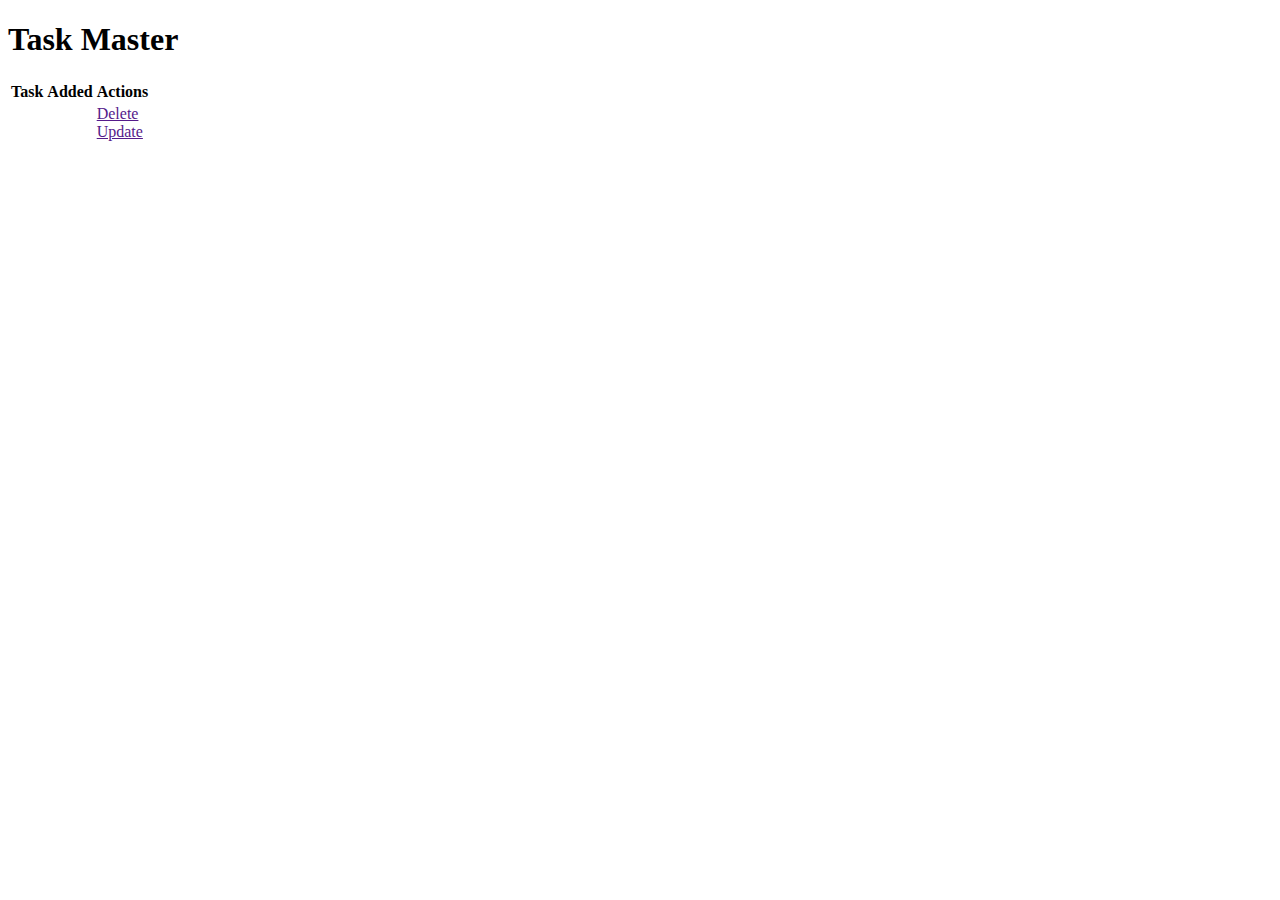
<file: random.html>
<!DOCTYPE html>
<html lang="en">
<head>
    <meta charset="UTF-8">
    <meta http-equiv="X-UA-Compatible" content="IE=edge">
    <meta name="viewport" content="width=device-width, initial-scale=1.0">
    <title>Document</title>
</head>
<body>
    <div class="content">
        <h1>Task Master</h1>
    
        <table style = border:1cm>
    
            <tr>
                <th>Task</th>
                <th>Added</th>
                <th>Actions</th>
            </tr>
            <tr>
                <td></td>
                <td></td>
                <td>
                    <a href ="">Delete</a>
                    <br>
                    <a href="">Update</a>
                </td>
            </tr>
        </table>
    </div>
</body>
</html>
</file>
